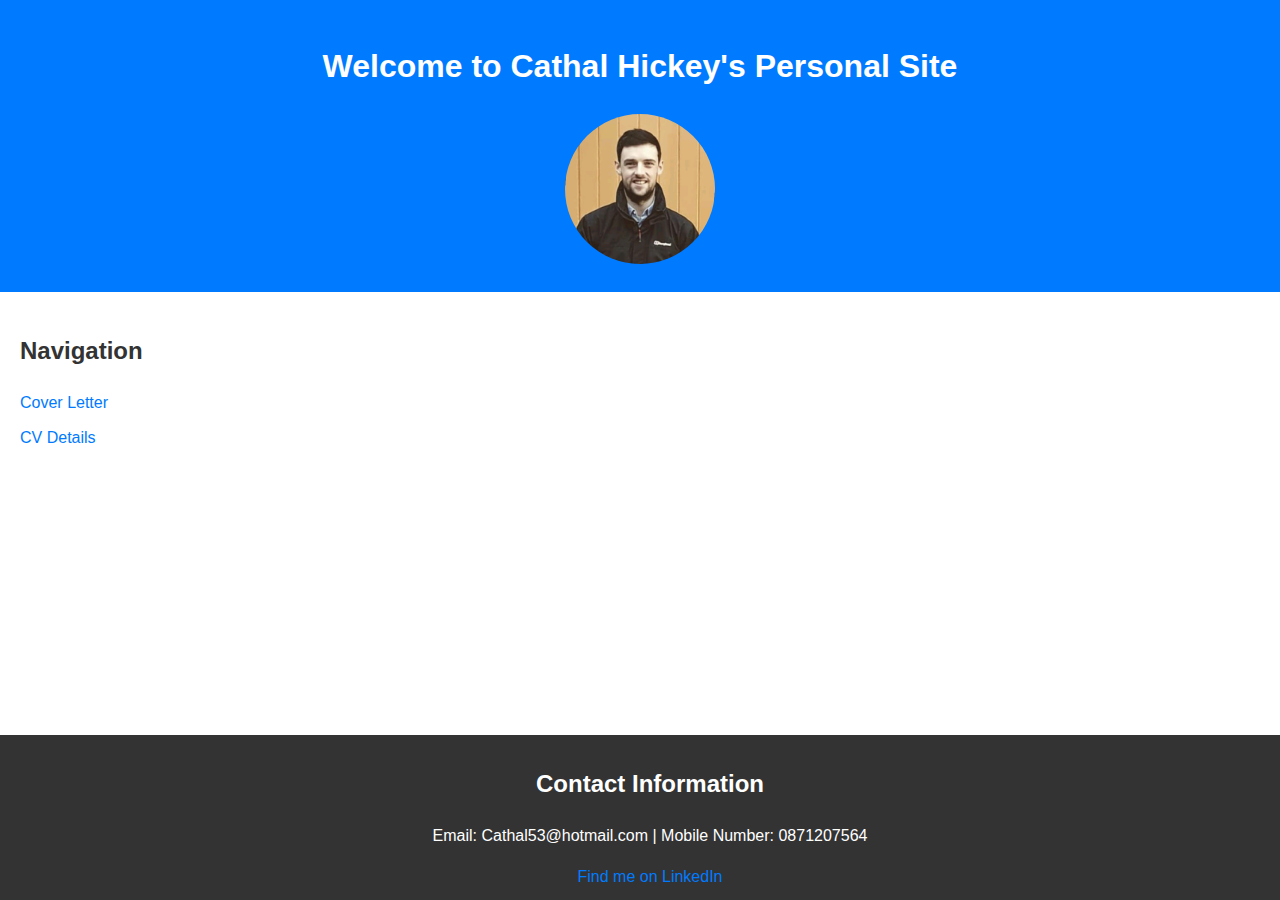
<file: index.html/index.html>
<!DOCTYPE html>
<html lang="en">
<head>
    <meta charset="UTF-8">
    <meta name="viewport" content="width=device-width, initial-scale=1.0">
    <title>Cathal Hickey's CV</title>
    <link rel="stylesheet" href="styles/styles.css">
</head>
<body>
    <header>
        <h1>Welcome to Cathal Hickey's Personal Site</h1>
        <img src="images/1669554256201 (1).jfif" alt="Cathal Hickey" class="profile-pic">
    </header>
    <main>
        <section>
            <h2>Navigation</h2>
            <ul>
                <li><a href="cover-letter/index.html">Cover Letter</a></li>
                <li><a href="cv-details/index.html">CV Details</a></li>
            </ul>
        </section>
    </main>
    <footer>
        <h2>Contact Information</h2>
        <p>Email: Cathal53@hotmail.com | Mobile Number: 0871207564</p>
        <a href="https://www.linkedin.com/in/cathal-hickey-8625301b6/">Find me on LinkedIn</a>
    </footer>
</body>
</html>
</file>
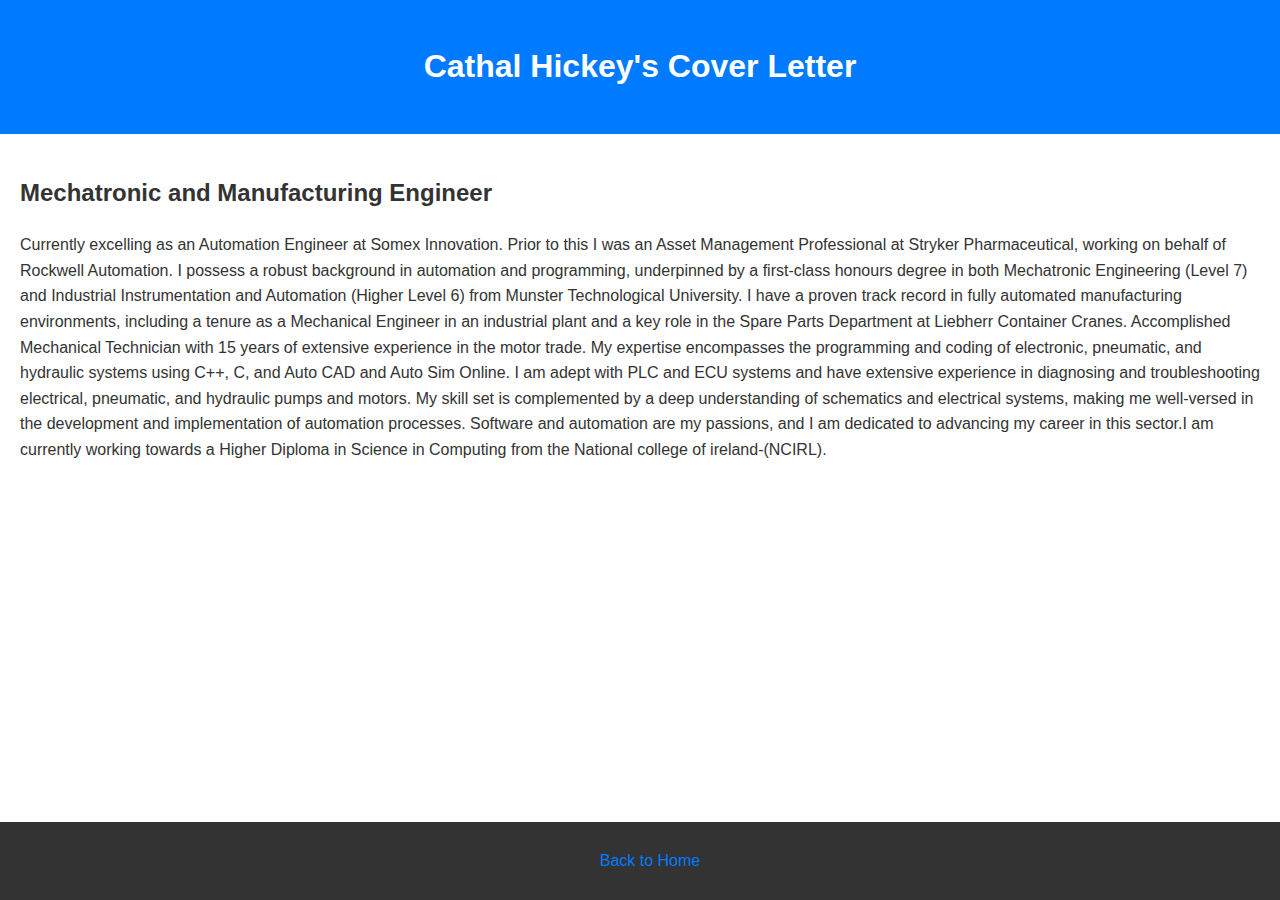
<file: index.html/cover-letter/index.html>
<!DOCTYPE html>
<html lang="en">
<head>
    <meta charset="UTF-8">
    <meta name="viewport" content="width=device-width, initial-scale=1.0">
    <title>Cathal Hickey's Cover Letter</title>
    <link rel="stylesheet" href="../styles/styles.css">
</head>
<body>
    <header>
        <h1>Cathal Hickey's Cover Letter</h1>
    </header>
    <main>
        <h2>Mechatronic and Manufacturing Engineer</h2>
           <p> Currently excelling as an Automation Engineer at Somex Innovation. Prior to this I was an Asset Management Professional at Stryker Pharmaceutical, working on behalf of Rockwell Automation. I possess a robust background in automation and programming, underpinned by a first-class honours degree in both Mechatronic Engineering (Level 7) and Industrial Instrumentation and Automation (Higher Level 6) from Munster Technological University.
I have a proven track record in fully automated manufacturing environments, including a tenure as a Mechanical Engineer in an industrial plant and a key role in the Spare Parts Department at Liebherr Container Cranes. Accomplished Mechanical Technician with 15 years of extensive experience in the motor trade. My expertise encompasses the programming and coding of electronic, pneumatic, and hydraulic systems using C++, C, and Auto CAD and Auto Sim Online. I am adept with PLC and ECU systems and have extensive experience in diagnosing and troubleshooting electrical, pneumatic, and hydraulic pumps and motors. My skill set is complemented by a deep understanding of schematics and electrical systems, making me well-versed in the development and implementation of automation processes.
Software and automation are my passions, and I am dedicated to advancing my career in this sector.I am currently working towards a Higher Diploma in Science in Computing from the National college of ireland-(NCIRL).
</p>
    </main>
    <footer>
        <p><a href="../index.html">Back to Home</a></p>
    </footer>
</body>
</html>
</file>
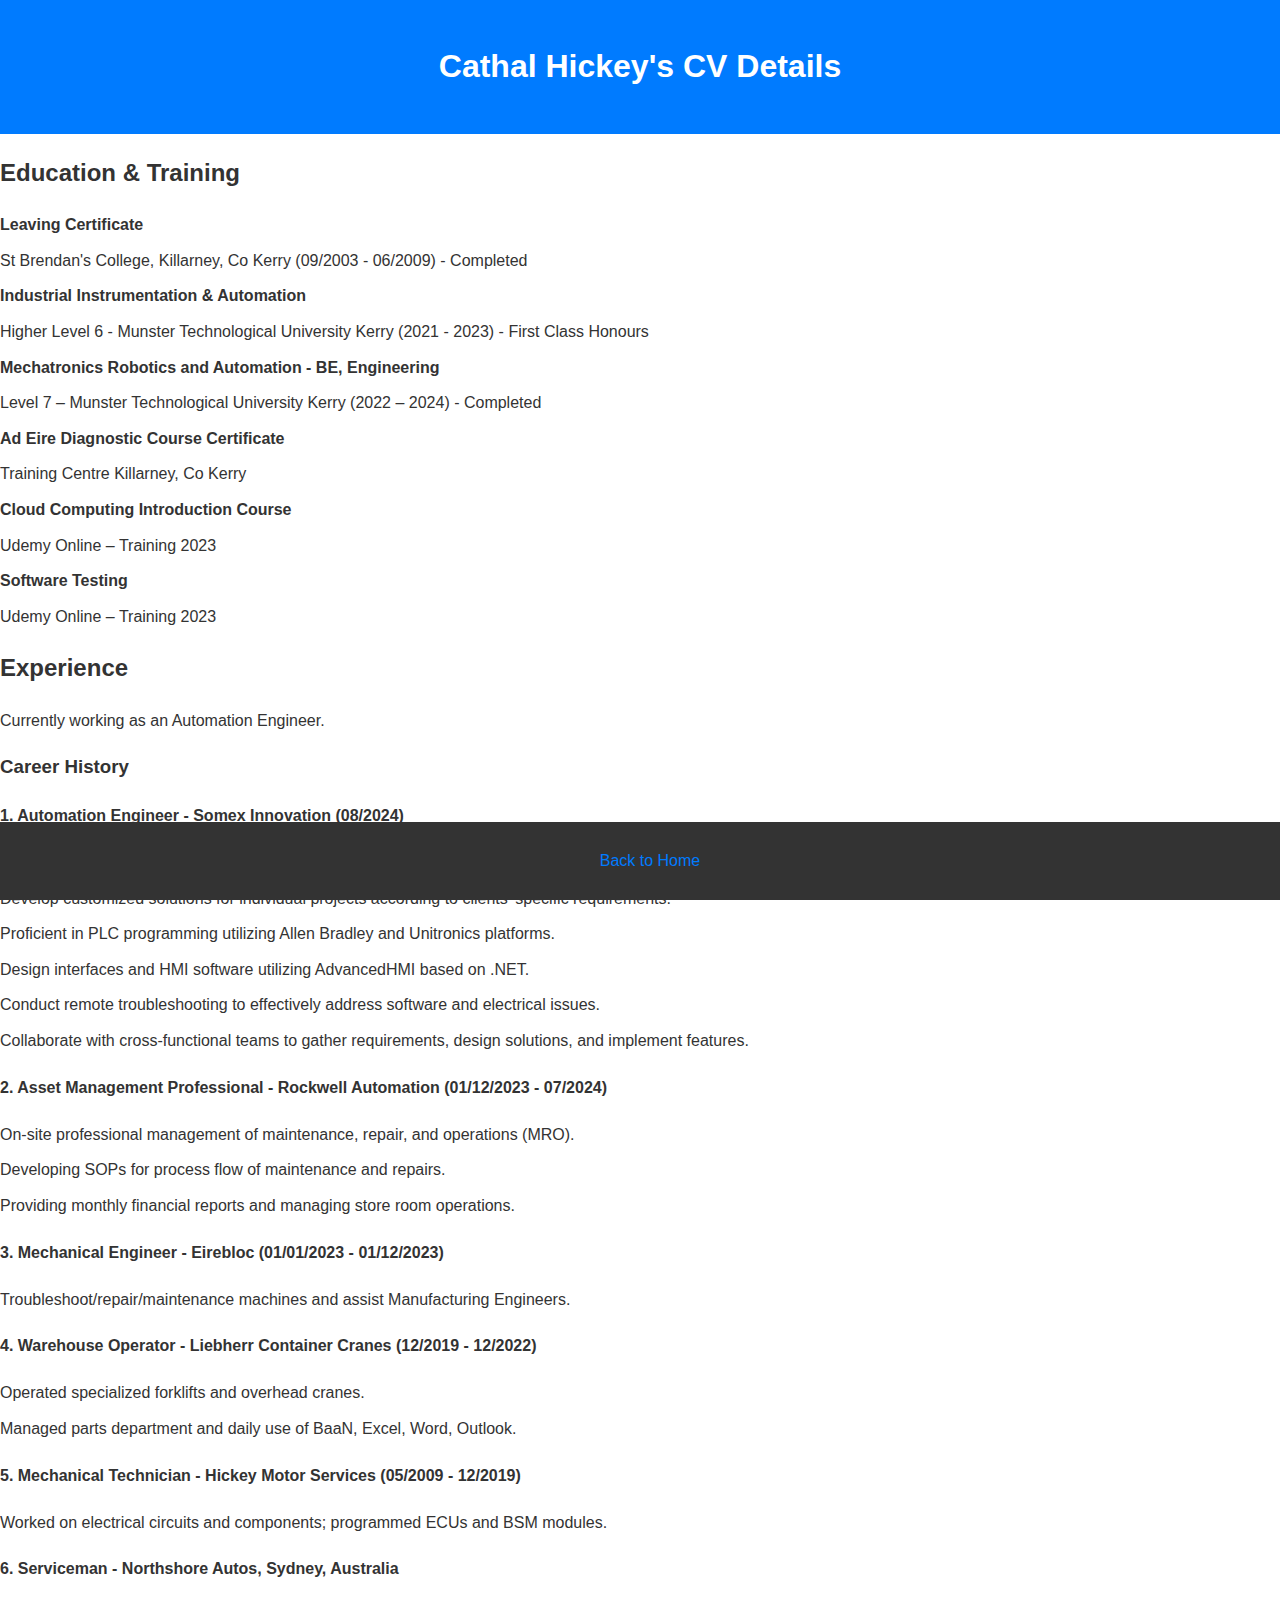
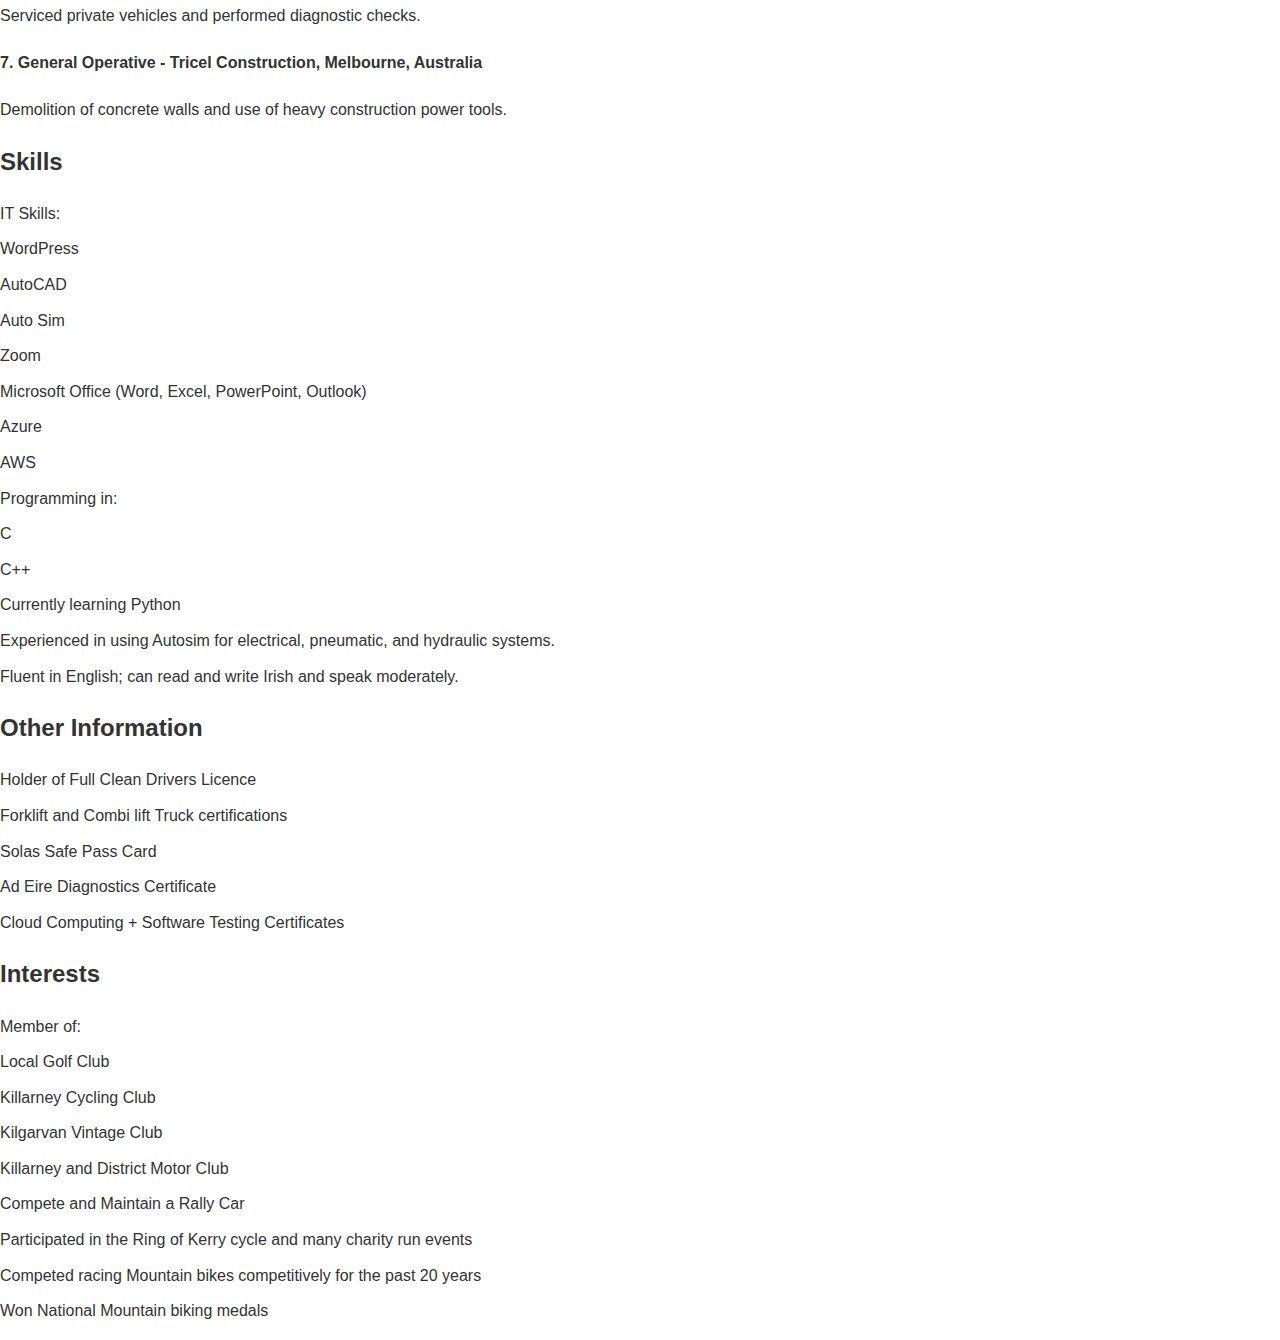
<file: index.html/cv-details/index.html>
<!DOCTYPE html>
<html lang="en">
<head>
    <meta charset="UTF-8">
    <meta name="viewport" content="width=device-width, initial-scale=1.0">
    <title>Cathal Hickey's CV Details</title>
    <link rel="stylesheet" href="../styles/styles.css">
</head>
<body>
    <header>
        <h1>Cathal Hickey's CV Details</h1>
    </header>

    <section>
        <h2>Education & Training</h2>
        <ul>
            <li><strong>Leaving Certificate</strong>
                <ul>
                    <li>St Brendan's College, Killarney, Co Kerry (09/2003 - 06/2009) - Completed</li>
                </ul>
            </li>
            <li><strong>Industrial Instrumentation & Automation</strong>
                <ul>
                    <li>Higher Level 6 - Munster Technological University Kerry (2021 - 2023) - First Class Honours</li>
                </ul>
            </li>
            <li><strong>Mechatronics Robotics and Automation - BE, Engineering</strong>
                <ul>
                    <li>Level 7 – Munster Technological University Kerry (2022 – 2024) - Completed</li>
                </ul>
            </li>
            <li><strong>Ad Eire Diagnostic Course Certificate</strong>
                <ul>
                    <li>Training Centre Killarney, Co Kerry</li>
                </ul>
            </li>
            <li><strong>Cloud Computing Introduction Course</strong>
                <ul>
                    <li>Udemy Online – Training 2023</li>
                </ul>
            </li>
            <li><strong>Software Testing</strong>
                <ul>
                    <li>Udemy Online – Training 2023</li>
                </ul>
            </li>
        </ul>
    </section>

    <section>
        <h2>Experience</h2>
        <p>Currently working as an Automation Engineer.</p>
        <h3>Career History</h3>
        <h4>1. Automation Engineer - Somex Innovation (08/2024)</h4>
        <ul>
            <li>Enhance machine performance and reliability through optimization of existing projects.</li>
            <li>Develop customized solutions for individual projects according to clients' specific requirements.</li>
            <li>Proficient in PLC programming utilizing Allen Bradley and Unitronics platforms.</li>
            <li>Design interfaces and HMI software utilizing AdvancedHMI based on .NET.</li>
            <li>Conduct remote troubleshooting to effectively address software and electrical issues.</li>
            <li>Collaborate with cross-functional teams to gather requirements, design solutions, and implement features.</li>
        </ul>

        <h4>2. Asset Management Professional - Rockwell Automation (01/12/2023 - 07/2024)</h4>
        <ul>
            <li>On-site professional management of maintenance, repair, and operations (MRO).</li>
            <li>Developing SOPs for process flow of maintenance and repairs.</li>
            <li>Providing monthly financial reports and managing store room operations.</li>
        </ul>

        <h4>3. Mechanical Engineer - Eirebloc (01/01/2023 - 01/12/2023)</h4>
        <ul>
            <li>Troubleshoot/repair/maintenance machines and assist Manufacturing Engineers.</li>
        </ul>

        <h4>4. Warehouse Operator - Liebherr Container Cranes (12/2019 - 12/2022)</h4>
        <ul>
            <li>Operated specialized forklifts and overhead cranes.</li>
            <li>Managed parts department and daily use of BaaN, Excel, Word, Outlook.</li>
        </ul>

        <h4>5. Mechanical Technician - Hickey Motor Services (05/2009 - 12/2019)</h4>
        <ul>
            <li>Worked on electrical circuits and components; programmed ECUs and BSM modules.</li>
        </ul>

        <h4>6. Serviceman - Northshore Autos, Sydney, Australia</h4>
        <ul>
            <li>Serviced private vehicles and performed diagnostic checks.</li>
        </ul>

        <h4>7. General Operative - Tricel Construction, Melbourne, Australia</h4>
        <ul>
            <li>Demolition of concrete walls and use of heavy construction power tools.</li>
        </ul>
    </section>

    <section>
        <h2>Skills</h2>
        <ul>
            <li>IT Skills:
                <ul>
                    <li>WordPress</li>
                    <li>AutoCAD</li>
                    <li>Auto Sim</li>
                    <li>Zoom</li>
                    <li>Microsoft Office (Word, Excel, PowerPoint, Outlook)</li>
                    <li>Azure</li>
                    <li>AWS</li>
                </ul>
            </li>
            <li>Programming in:
                <ul>
                    <li>C</li>
                    <li>C++</li>
                    <li>Currently learning Python</li>
                </ul>
            </li>
            <li>Experienced in using Autosim for electrical, pneumatic, and hydraulic systems.</li>
            <li>Fluent in English; can read and write Irish and speak moderately.</li>
        </ul>
    </section>

    <section>
        <h2>Other Information</h2>
        <ul>
            <li>Holder of Full Clean Drivers Licence</li>
            <li>Forklift and Combi lift Truck certifications</li>
            <li>Solas Safe Pass Card</li>
            <li>Ad Eire Diagnostics Certificate</li>
            <li>Cloud Computing + Software Testing Certificates</li>
        </ul>
    </section>

    <section>
        <h2>Interests</h2>
        <ul>
            <li>Member of:
                <ul>
                    <li>Local Golf Club</li>
                    <li>Killarney Cycling Club</li>
                    <li>Kilgarvan Vintage Club</li>
                    <li>Killarney and District Motor Club</li>
                </ul>
            </li>
            <li>Compete and Maintain a Rally Car</li>
            <li>Participated in the Ring of Kerry cycle and many charity run events</li>
            <li>Competed racing Mountain bikes competitively for the past 20 years</li>
            <li>Won National Mountain biking medals</li>
        </ul>
    </section>

    <footer>
        <p><a href="../index.html">Back to Home</a></p>
    </footer>
</body>
</html>
</file>
<file: index.html/styles/styles.css>
body {
    font-family: Arial, sans-serif;
    line-height: 1.6;
    margin: 0;
    padding: 0;
    color: #333;
}

header {
    background: #007BFF;
    color: white;
    padding: 20px;
    text-align: center;
}

.profile-pic {
    width: 150px;
    height: auto;
    border-radius: 75px;
}

main {
    padding: 20px;
}

footer {
    background: #333;
    color: white;
    text-align: center;
    padding: 10px;
    position: fixed;
    bottom: 0;
    width: 100%;
}

ul {
    list-style-type: none;
    padding: 0;
}

li {
    margin: 10px 0;
}

a {
    color: #007BFF;
    text-decoration: none;
}
a:hover {
    text-decoration: underline;
}
</file>
